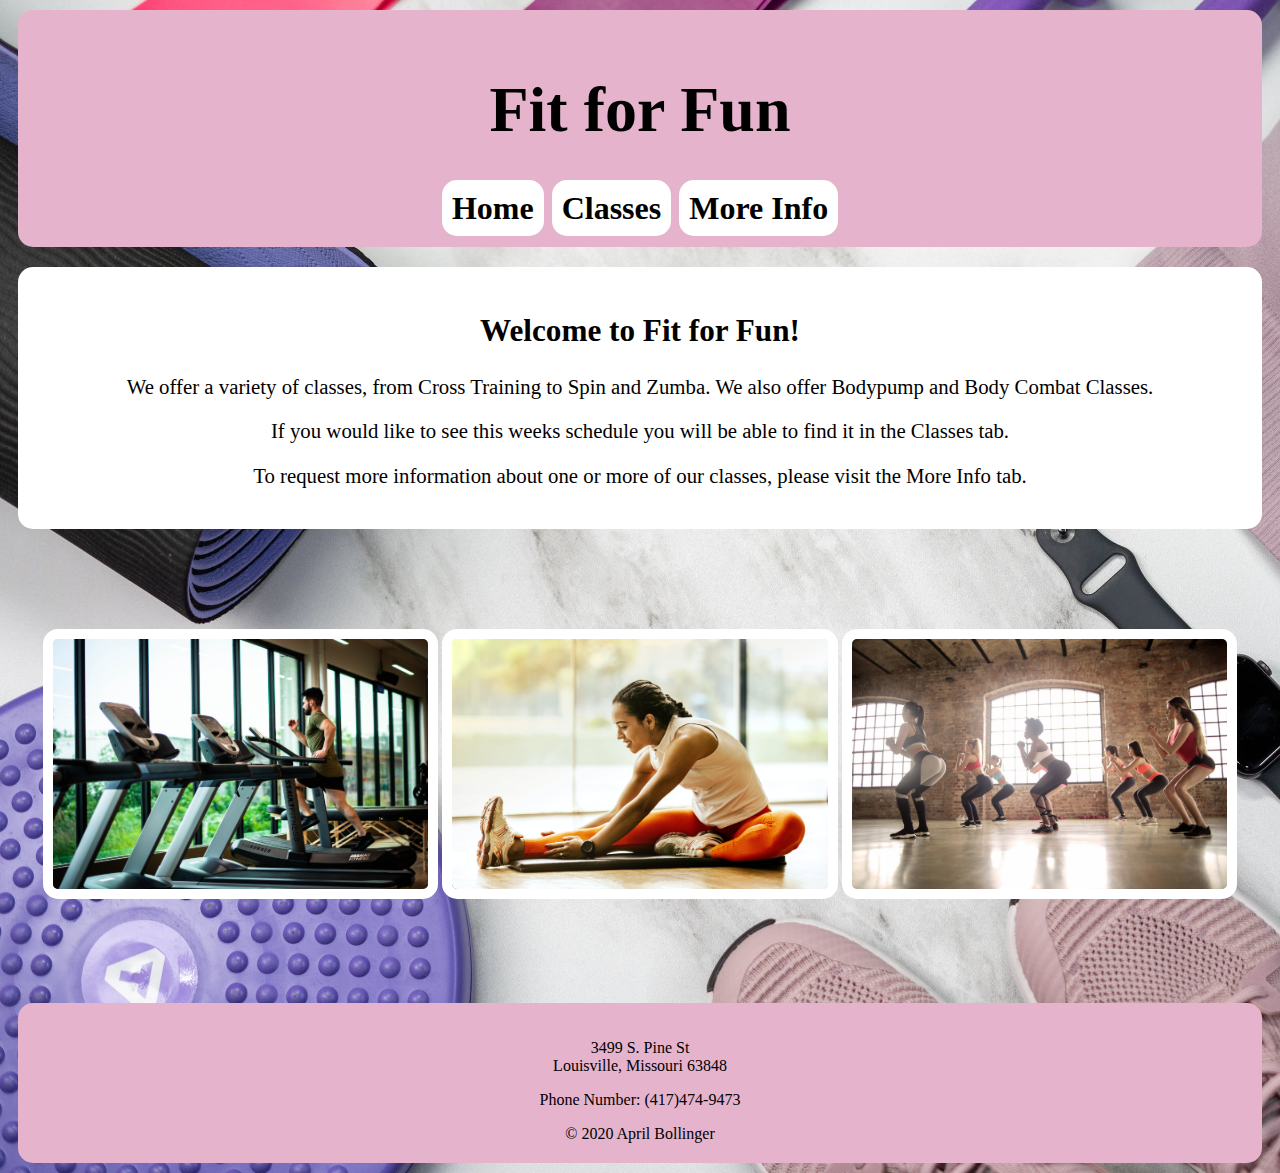
<file: fitForFun/index.html>
<!DOCTYPE html>
<html lang="en" dir="ltr">

<head>
  <!--
    Fit for fun project index
    Date: 6/27/2020
    Author: April Bollinger
    -->
  <meta charset="utf-8">
  <link rel="stylesheet" href="styles.css">
  <title>Fit for Fun/Home</title>
</head>

<body>
  <header>
    <h1>Fit for Fun</h1>
    <nav>
      <a href="index.html">Home</a>
      <a href="Classes.html">Classes</a>
      <a href="info.html">More Info</a>
    </nav>
  </header>
  <div class="text"> <!--general info-->
    <h2>Welcome to Fit for Fun!</h2>
    <p>We offer a variety of classes, from Cross Training to Spin and Zumba. We also offer Bodypump and Body Combat Classes.</p>
    <p>If you would like to see this weeks schedule you will be able to find it in the Classes tab.</p>
    <p>To request more information about one or more of our classes, please visit the More Info tab.</p>
  </div>

  <div class="pic"><!--pictures-->
    <img src="manontreadmill.jpeg" alt="Man running on a treadmill" height="250">
    <img src="womanstretch.jpeg" alt="A woman stretching" height="250">
    <img src="zumbaclass.jpeg" alt="Zumba class" height="250">
  </div>

  <footer>
    <p class="address">3499 S. Pine St<br>Louisville, Missouri 63848</p>
    <p class="contactnum">Phone Number: (417)474-9473</p>
    &copy; 2020 April Bollinger

  </footer>
</body>

</html>
</file>
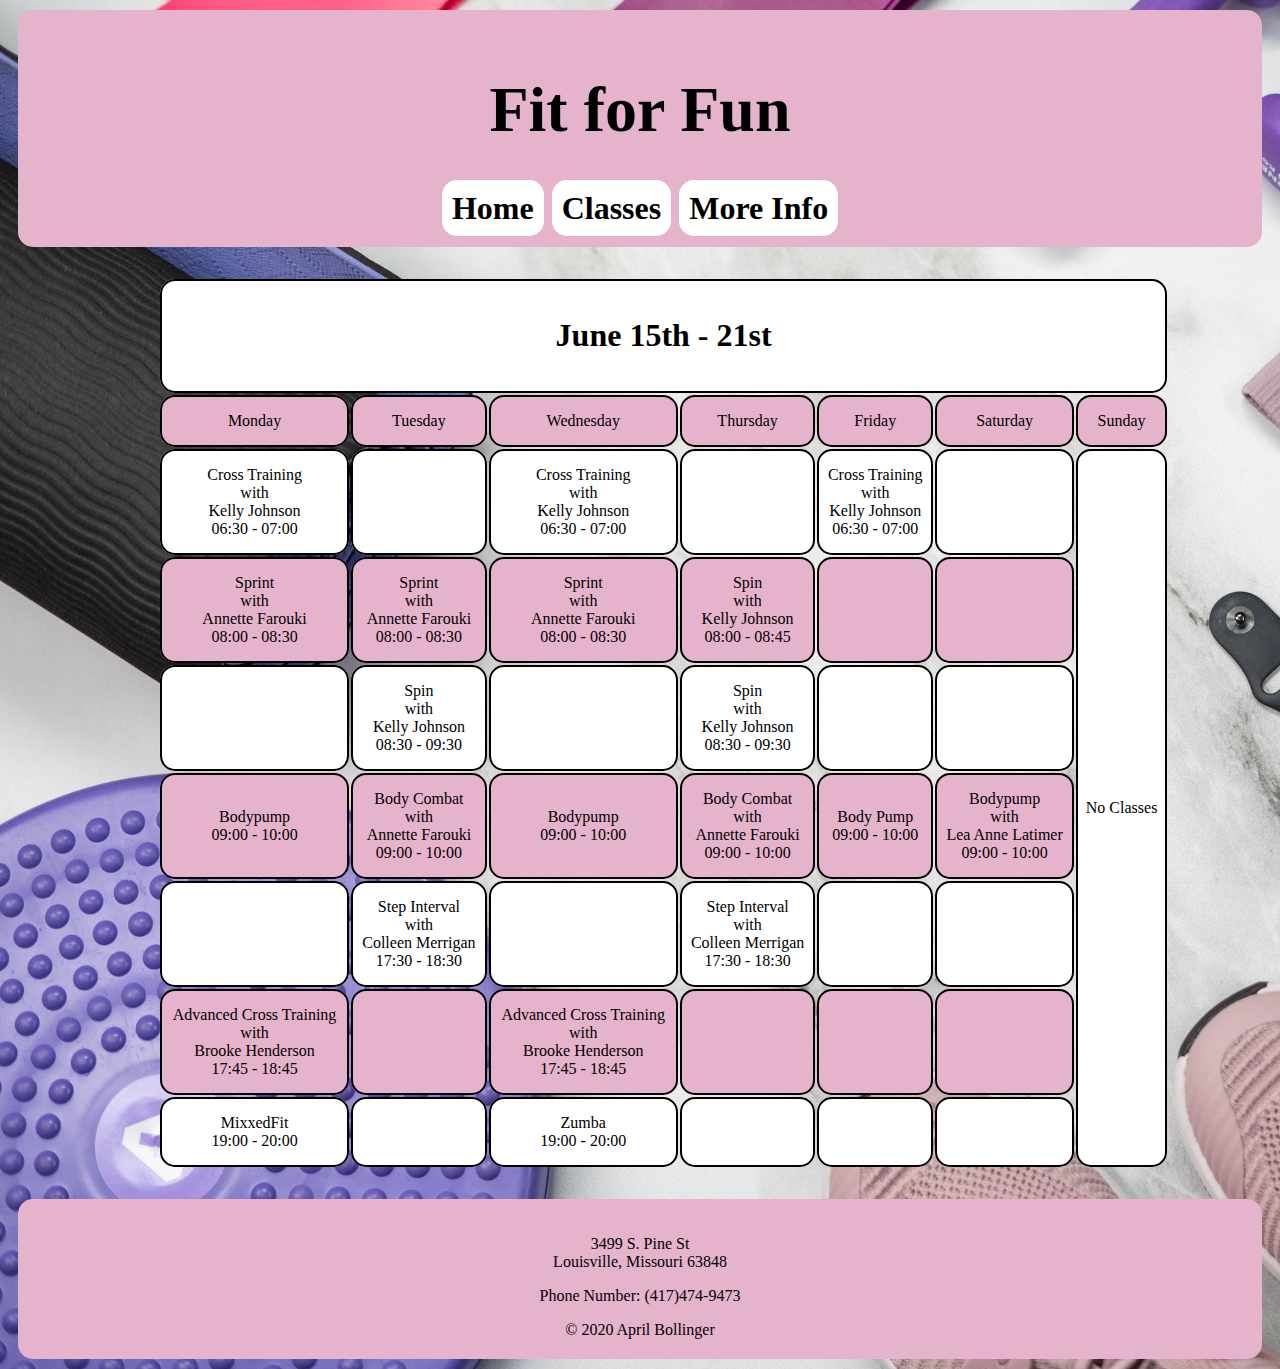
<file: fitForFun/classes.html>
<!DOCTYPE html>
<html lang="en" dir="ltr">

<head>
  <!--
    Fit for fun project classes
    Date: 6/27/2020
    Author: April Bollinger
    -->
  <meta charset="utf-8">
  <link rel="stylesheet" href="styles.css">
  <title>Fit for Fun/Classes</title>
</head>

<body>
  <header>
    <h1>Fit for Fun</h1>
    <nav>
      <a href="index.html">Home</a>
      <a href="Classes.html">Classes</a>
      <a href="info.html">More Info</a>
    </nav>
  </header>
  <table>
    <tr> <!--first row in the table / table header-->
      <td colspan="7">
        <h1>June 15th - 21st</h1>
      </td>
    </tr>

    <tr>
      <td>Monday</td>
      <td>Tuesday</td>
      <td>Wednesday</td>
      <td>Thursday</td>
      <td>Friday</td>
      <td>Saturday</td>
      <td>Sunday</td>
    </tr>
    <tr>
      <td>Cross Training<br>with<br>Kelly Johnson<br>06:30 - 07:00</td>
      <td></td>
      <td>Cross Training<br>with<br>Kelly Johnson<br>06:30 - 07:00</td>
      <td></td>
      <td>Cross Training<br>with<br>Kelly Johnson<br>06:30 - 07:00</td>
      <td></td>
      <td rowspan="7">No Classes</td>
    </tr>

    <tr>
      <td>Sprint<br>with<br>Annette Farouki<br>08:00 - 08:30</td>
      <td>Sprint<br>with<br>Annette Farouki<br>08:00 - 08:30</td>
      <td>Sprint<br>with<br>Annette Farouki<br>08:00 - 08:30</td>
      <td>Spin<br>with<br>Kelly Johnson<br>08:00 - 08:45</td>
      <td></td>
      <td></td>
    </tr>

    <tr>
      <td></td>
      <td>Spin<br>with<br>Kelly Johnson<br>08:30 - 09:30</td>
      <td></td>
      <td>Spin<br>with<br>Kelly Johnson<br>08:30 - 09:30</td>
      <td></td>
      <td></td>
    </tr>

    <tr>
      <td>Bodypump<br>09:00 - 10:00</td>
      <td>Body Combat<br>with<br>Annette Farouki<br>09:00 - 10:00</td>
      <td>Bodypump<br>09:00 - 10:00</td>
      <td>Body Combat<br>with<br>Annette Farouki<br>09:00 - 10:00</td>
      <td>Body Pump<br>09:00 - 10:00</td>
      <td>Bodypump<br>with<br>Lea Anne Latimer<br>09:00 - 10:00</td>
    </tr>

    <tr>
      <td></td>
      <td>Step Interval<br>with<br>Colleen Merrigan<br>17:30 - 18:30</td>
      <td></td>
      <td>Step Interval<br>with<br>Colleen Merrigan<br>17:30 - 18:30</td>
      <td></td>
      <td></td>
    </tr>

    <tr>
      <td>Advanced Cross Training<br>with<br>Brooke Henderson<br>17:45 - 18:45</td>
      <td></td>
      <td>Advanced Cross Training<br>with<br>Brooke Henderson<br>17:45 - 18:45</td>
      <td></td>
      <td></td>
      <td></td>
    </tr>

    <tr>
      <td>MixxedFit<br>19:00 - 20:00</td>
      <td></td>
      <td>Zumba<br>19:00 - 20:00</td>
      <td></td>
      <td></td>
      <td></td>
    </tr>

  </table>

  <footer>
    <p class="address">3499 S. Pine St<br>Louisville, Missouri 63848</p>
    <p class="contactnum">Phone Number: (417)474-9473</p>
    &copy; 2020 April Bollinger

  </footer>
</body>

</html>
</file>
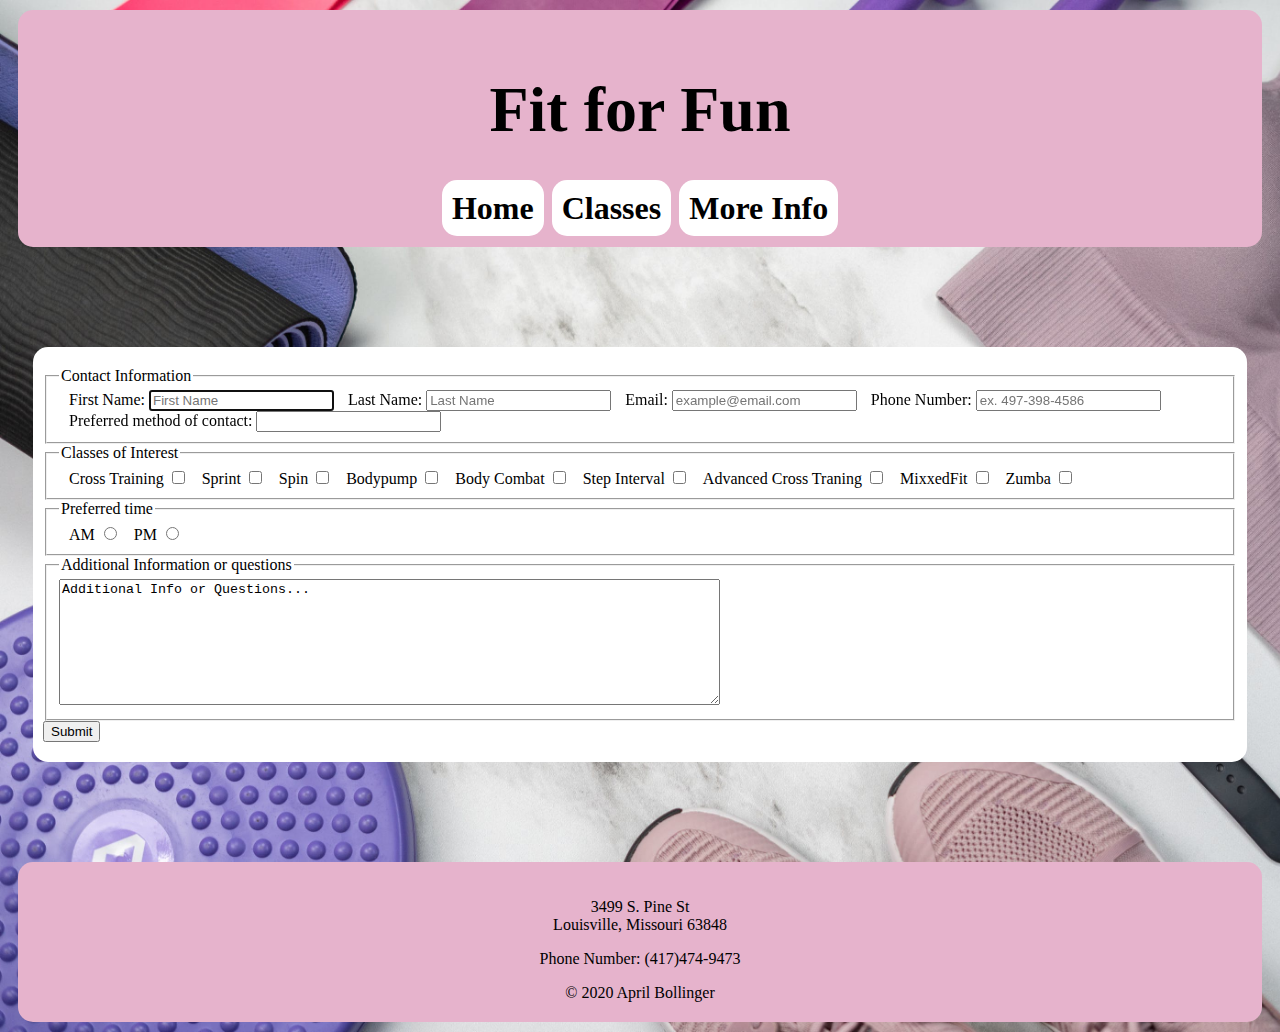
<file: fitForFun/info.html>
<!DOCTYPE html>
<html lang="en" dir="ltr">

<head>
  <!--
    Fit for fun project info
    Date: 6/27/2020
    Author: April Bollinger
    -->
  <meta charset="utf-8">
  <link rel="stylesheet" href="styles.css">
  <title>Fit for Fun/More Info</title>
</head>

<body>
  <header>
    <h1>Fit for Fun</h1>
    <nav>
      <a href="index.html">Home</a>
      <a href="Classes.html">Classes</a>
      <a href="info.html">More Info</a>
    </nav>
  </header>
  <form action="thankyou.html" method="get">

    <fieldset><!--first part of the form-->
      <legend>Contact Information</legend>
      <label for="fname">First Name:</label>
      <input autofocus type="text" name="Firstname" id="fname" required placeholder="First Name">
      <label for="lname">Last Name:</label>
      <input type="text" name="Lastname" id="lname" required placeholder="Last Name">
      <label for="email">Email:</label>
      <input type="email" name="Email" id="email" placeholder="example@email.com">
      <label for="tel">Phone Number:</label>
      <input type="tel" name="Phone" id="tel" placeholder="ex. 497-398-4586">
      <label for="method">Preferred method of contact:</label>
      <input list="methods" name="Method" id="method">
      <datalist id="methods">
        <option value="Telephone">
        <option value="Email">
        <option value="Paper Mail">
      </datalist>

    </fieldset>

    <fieldset><!--second part of the form-->
      <legend>Classes of Interest</legend>
      <label for="CT">Cross Training</label>
      <input type="checkbox" id="CT" name="Cross Training">
      <label for="Sprint">Sprint</label>
      <input type="checkbox" id="Sprint" name="Sprint">
      <label for="Spin">Spin</label>
      <input type="checkbox" id="Spin" name="Spin">
      <label for="BP">Bodypump</label>
      <input type="checkbox" id="BP" name="BP">
      <label for="BC">Body Combat</label>
      <input type="checkbox" id="BC" name="BC">
      <label for="SI">Step Interval</label>
      <input type="checkbox" id="SI" name="SI">
      <label for="ACT">Advanced Cross Traning</label>
      <input type="checkbox" id="ACT" name="ACT">
      <label for="Mixfit">MixxedFit</label>
      <input type="checkbox" id="Mixfit" name="Mixfit">
      <label for="Zumba">Zumba</label>
      <input type="checkbox" id="Zumba" name="Zumba">

    </fieldset>

    <fieldset><!--third part of the form-->
      <legend>Preferred time</legend>
      <label for="am">AM</label>
      <input type="radio" id="am" name="time">
      <label for="pm">PM</label>
      <input type="radio" id="pm" name="time">
    </fieldset>

    <fieldset><!--text box-->
      <legend>Additional Information or questions</legend>
      <textarea name="addinfo" rows="8" cols="80">Additional Info or Questions...</textarea>
    </fieldset>

    <input type="submit" name="Submit" value="Submit">

  </form>

  <footer>
    <p class="address">3499 S. Pine St<br>Louisville, Missouri 63848</p>
    <p class="contactnum">Phone Number: (417)474-9473</p>
    &copy; 2020 April Bollinger

  </footer></body>

</html>
</file>
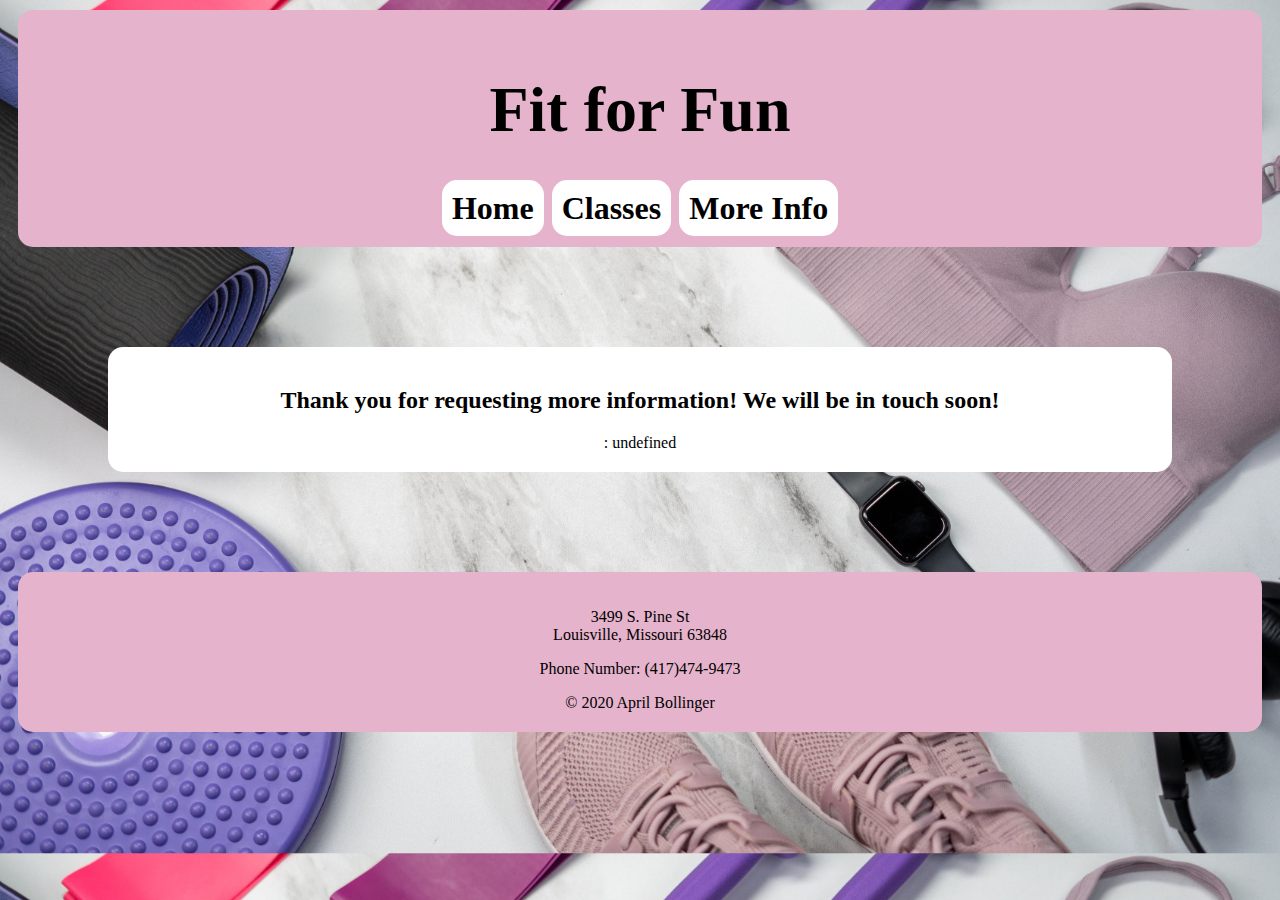
<file: fitForFun/thankyou.html>
<!DOCTYPE html>
<html lang="en" dir="ltr">

<head>
  <meta charset="utf-8">
  <!-- javascript-->
  <script>
    function printQuery() {
      var query = window.location.search.substring(1);
      var vars = query.split("&");

      for (var i = 0; i < vars.length; i++) {
        var pair = vars[i].split("=");
        document.write(pair[0] + ": " + pair[1] + "<br />");
      }
    }
  </script>
  <link rel="stylesheet" href="styles.css" />
  <title>Fit for Fun/Thank You</title>
</head>

<body>
  <header>
    <h1>Fit for Fun</h1>
    <nav> <!-- navigation-->
      <a href="index.html">Home</a>
      <a href="Classes.html">Classes</a>
      <a href="info.html">More Info</a>
    </nav>
  </header>
  <div class="container">
    <h2>Thank you for requesting more information! We will be in touch soon!</h2>

    <script>
      printQuery();
    </script>
  </div>
  <footer>
    <p class="address">3499 S. Pine St<br>Louisville, Missouri 63848</p>
    <p class="contactnum">Phone Number: (417)474-9473</p>
    &copy; 2020 April Bollinger

  </footer>
</body>

</html>
</file>
<file: fitForFun/styles.css>
/* stylesheet for Fit for Fun project
*  Date: 6/27/2020
*  Author: April Bollinger
*/
body {
  text-align: center;
  background-image: url(gymitems.jpeg);
  background-attachment: scroll;
  background-size: cover;
}

header {
  font-stretch: ultra-expanded;
  border-radius: 15px;
  margin: 10px;
  color: black;
  padding: 20px 10px 20px 10px;
  background-color: #e6b3cc;
  font-size: 2em;
}

nav {
  font-size: 1em;
  position: sticky;
}

a:link {
  color: black;
  text-decoration: none;
}

a:hover {
  color: #e6b3cc;
  text-decoration: none;
}

a:visited {
  color: black;
  text-decoration: line-through;
}

a:active {
  text-decoration: underline;
  color: #e6b3cc;
}

a {
  font-weight: bolder;
  padding: 10px;
  border-radius: 15px;
  background-color: white;
}

.text {
  font-size: 1.3em;
  border-radius: 15px;
  background-color: white;
  color: black;
  margin: 20px 10px 20px 10px;
  padding: 20px;
}

.pic {
  margin-top: 100px;
  margin-bottom: 100px;
}

img {
  border-radius: 15px;
  border: 2px none solid;
  border: 10px white solid;
}

footer {
  background-color: #e6b3cc;
  color: black;
  border-radius: 15px;
  margin: 10px;
  padding: 20px 10px 20px 10px;
}

table {
  width: 80%;
  margin: 30px 150px 30px 150px;
  vertical-align: middle;
}

th, td {
  border-radius: 15px;
  border: 2px black solid;
  padding: 15px 5px;
}


tr:nth-child(even) {
  color: black;
  background-color: #e6b3cc;
}

tr:nth-child(odd) {
  color: black;
  background-color: white;
}

form {
  text-align: left;
  background-color: white;
  color: black;
  border-radius: 15px;
  margin: 100px 25px;
  padding: 20px 10px 20px 10px;
}

input {
  display: inline-block;
}

label {
  padding-left: 10px;
}

.container {
  border-radius: 15px;
  margin: 100px;
  color: black;
  padding: 20px 10px 20px 10px;
  background-color: white;
  font-size: 1em;
}
</file>
